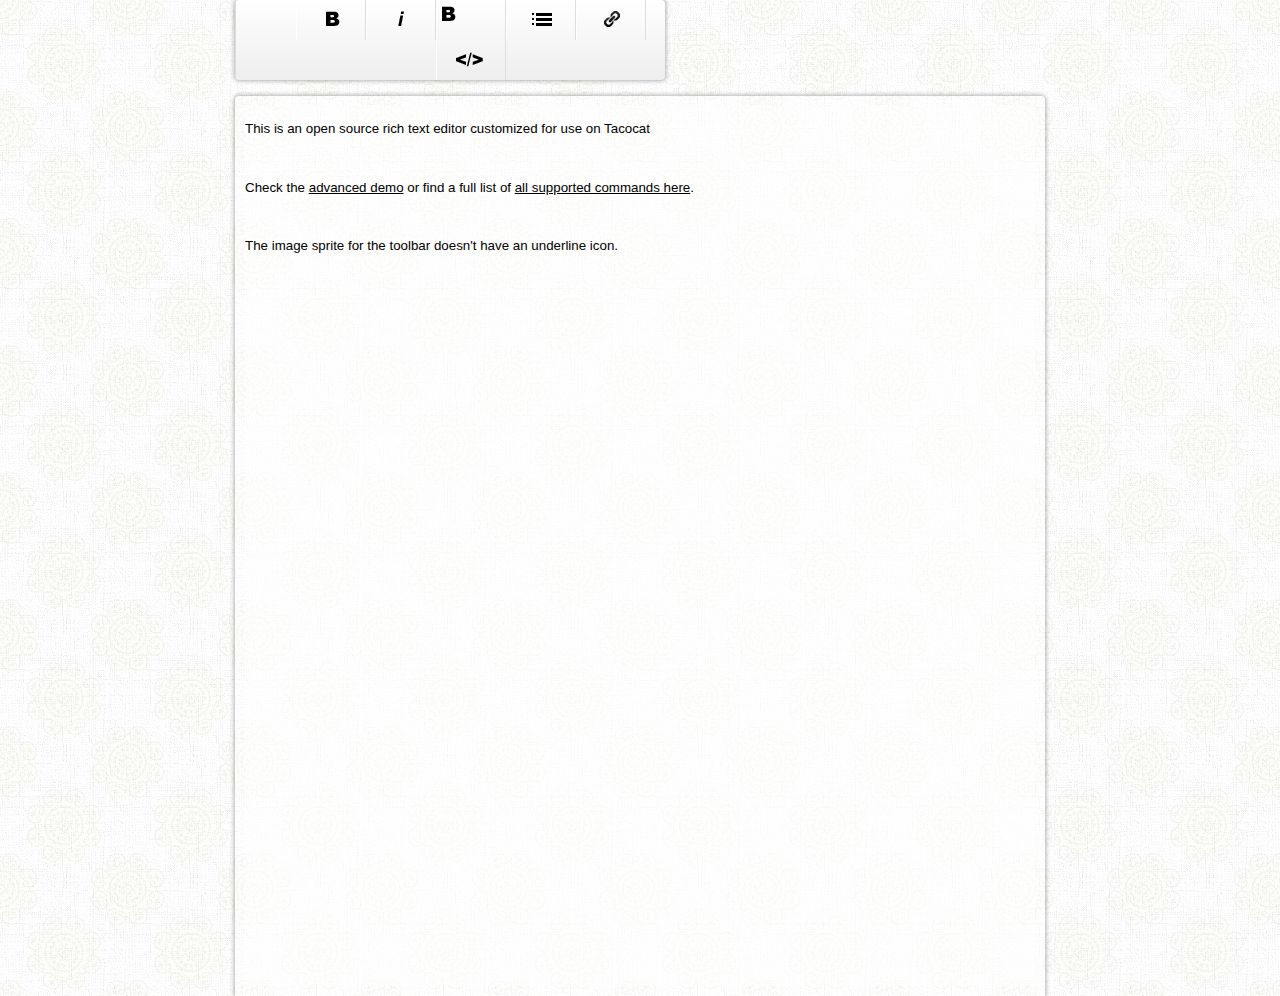
<file: tests/rich-text-editor/index.html>
<html>
<head>
	<link rel="stylesheet" href="http://yui.yahooapis.com/2.9.0/build/reset/reset-min.css">
	<link rel="stylesheet" href="wysihtml5/website/css/stylesheet.css">
	
	<!-- wysihtml5 parser rules -->
	<script src="wysihtml5/parser_rules/advanced.js"></script>
	<!-- Library -->
	<script src="wysihtml5/dist/wysihtml5-0.3.0.min.js"></script>
</head>
<body>

 	<div id="wysihtml5-toolbar">
      <header>
        <ul class="commands">
          <li data-wysihtml5-command="bold" title="Make text bold (CTRL + B)" class="command"></li>
          <li data-wysihtml5-command="italic" title="Make text italic (CTRL + I)" class="command"></li>
          <li data-wysihtml5-command="underline" title="Make text underline (CTRL + U)" class="command"></li>
          <li data-wysihtml5-command="insertUnorderedList" title="Insert an unordered list" class="command"></li>
          <li data-wysihtml5-command="createLink" title="Insert a link" class="command"></li>
          <li data-wysihtml5-action="change_view" title="Show HTML" class="action"></li>
        </ul>
      </header>
      <div data-wysihtml5-dialog="createLink" style="display: none;">
        <label>
          Link:
          <input data-wysihtml5-dialog-field="href" value="http://">
        </label>
        <a data-wysihtml5-dialog-action="save">OK</a>&nbsp;<a data-wysihtml5-dialog-action="cancel">Cancel</a>
      </div>

      <div data-wysihtml5-dialog="insertImage" style="display: none;">
        <label>
          Image:
          <input data-wysihtml5-dialog-field="src" value="http://">
        </label>
        <a data-wysihtml5-dialog-action="save">OK</a>&nbsp;<a data-wysihtml5-dialog-action="cancel">Cancel</a>
      </div>
    </div>
	
	<section>
      <textarea id="wysihtml5-textarea" spellcheck="false" wrap="off" autofocus placeholder="Enter something ...">
      	<p>
      		This is an open source rich text editor customized for use on Tacocat
      	</p>
      	<p>Check the <a href="https://github.com/xing/wysihtml5/blob/master/examples/advanced.html">advanced demo</a> or find a full list of <a href="https://github.com/xing/wysihtml5/wiki/Supported-Commands">all supported commands here</a>.</p>
     		<p>
     			The image sprite for the toolbar doesn't have an underline icon.
     		</p>
      </textarea>
   </section>
	
	<script>
		var editor = new wysihtml5.Editor(
			"wysihtml5-textarea", // id of textarea element
			{ 
			  toolbar:      "wysihtml5-toolbar", // id of toolbar element
			  stylesheets: ["http://yui.yahooapis.com/2.9.0/build/reset/reset-min.css", "wysihtml5/website/css/editor.css"],
			  parserRules:  wysihtml5ParserRules // defined in parser rules set 
			}
		);
	</script>
</body>
</html>
</file>
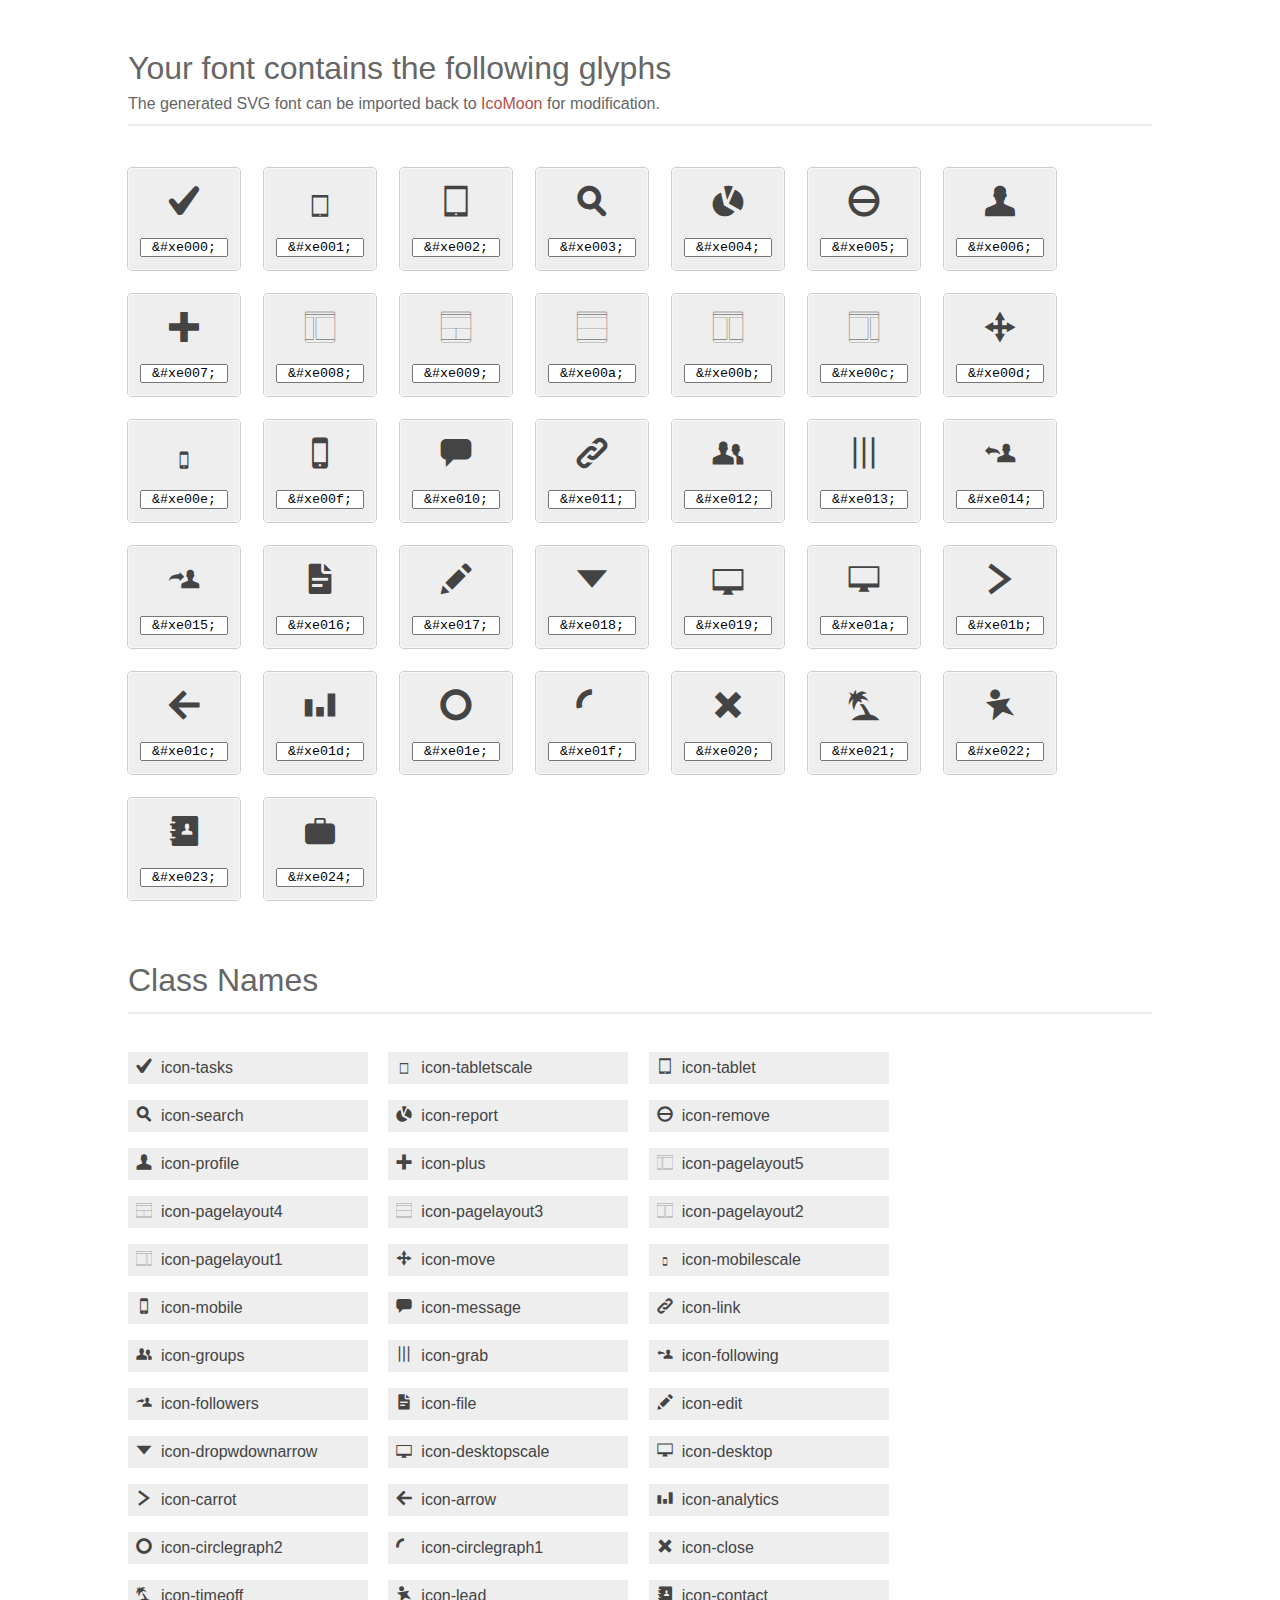
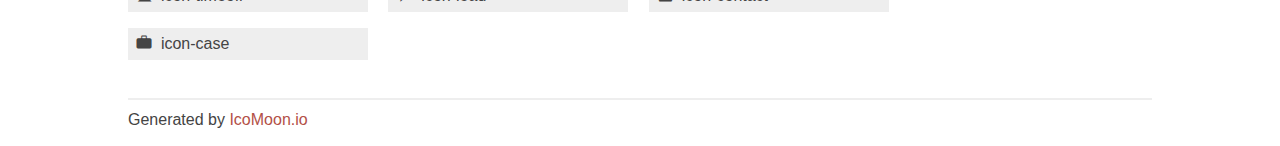
<file: assets/fonts/icons/index.html>
<!doctype html>
<html>
<head>
<title>Your Font/Glyphs</title>
<link rel="stylesheet" href="style.css" />
<!--[if lte IE 7]><script src="lte-ie7.js"></script><![endif]-->
<style>
	section, header, footer {display: block;}
	body {
		font-family: sans-serif;
		color: #444;
		line-height: 1.5;
		font-size: 1em;
	}
	* {
		-moz-box-sizing: border-box;
		-webkit-box-sizing: border-box;
		box-sizing: border-box;
		margin: 0;
		padding: 0;
	}
	.glyph {
		font-size: 16px;
		float: left;
		text-align: center;
		background: #eee;
		padding: .75em;
		margin: .75em 1.5em .75em 0;
		width: 7em;
		border-radius: .25em;
		box-shadow: inset 0 0 0 1px #f8f8f8, 0 0 0 1px #CCC;
	}
	.glyph input {
		width: 100%;
		text-align: center;
		font-family: consolas, monospace;
	}
	.glyph input, .mtm {
		margin-top: .75em;
	}
	.w-main {
		width: 80%;
	}
	.centered {
		margin-left: auto;
		margin-right: auto;
	}
	.fs1 {
		font-size: 2em;
	}
	header {
		margin: 2em 0;
		padding-bottom: .5em;
		color: #666;
		box-shadow: 0 2px #eee;
	}
	header h1 {
		font-size: 2em;
		font-weight: normal;
	}
	.clearfix:before, .clearfix:after { content: ""; display: table; }
	.clearfix:after, .clear { clear: both; }
	footer {
		margin-top: 2em;
		padding: .5em 0;
		box-shadow: 0 -2px #eee;
	}
	a, a:visited {
		color: #B35047;
		text-decoration: none;
	}
	a:hover, a:focus {color: #000;}
	.box1 {
		font-size: 16px;
		display: inline-block;
		width: 15em;
		padding: .25em .5em;
		background: #eee;
		margin: .5em 1em .5em 0;
	}
</style>
</head>
<body>
	<div class="w-main centered">
	<section class="mtm clearfix" id="glyphs">
	<header>
		<h1>Your font contains the following glyphs</h1>
		<p>The generated SVG font can be imported back to <a href="http://icomoon.io/app">IcoMoon</a> for modification.</p>
	</header>
	<div class="glyph">
		<div class="fs1" aria-hidden="true" data-icon="&#xe000;"></div>
		<input type="text" readonly="readonly" value="&amp;#xe000;" />
	</div>
	<div class="glyph">
		<div class="fs1" aria-hidden="true" data-icon="&#xe001;"></div>
		<input type="text" readonly="readonly" value="&amp;#xe001;" />
	</div>
	<div class="glyph">
		<div class="fs1" aria-hidden="true" data-icon="&#xe002;"></div>
		<input type="text" readonly="readonly" value="&amp;#xe002;" />
	</div>
	<div class="glyph">
		<div class="fs1" aria-hidden="true" data-icon="&#xe003;"></div>
		<input type="text" readonly="readonly" value="&amp;#xe003;" />
	</div>
	<div class="glyph">
		<div class="fs1" aria-hidden="true" data-icon="&#xe004;"></div>
		<input type="text" readonly="readonly" value="&amp;#xe004;" />
	</div>
	<div class="glyph">
		<div class="fs1" aria-hidden="true" data-icon="&#xe005;"></div>
		<input type="text" readonly="readonly" value="&amp;#xe005;" />
	</div>
	<div class="glyph">
		<div class="fs1" aria-hidden="true" data-icon="&#xe006;"></div>
		<input type="text" readonly="readonly" value="&amp;#xe006;" />
	</div>
	<div class="glyph">
		<div class="fs1" aria-hidden="true" data-icon="&#xe007;"></div>
		<input type="text" readonly="readonly" value="&amp;#xe007;" />
	</div>
	<div class="glyph">
		<div class="fs1" aria-hidden="true" data-icon="&#xe008;"></div>
		<input type="text" readonly="readonly" value="&amp;#xe008;" />
	</div>
	<div class="glyph">
		<div class="fs1" aria-hidden="true" data-icon="&#xe009;"></div>
		<input type="text" readonly="readonly" value="&amp;#xe009;" />
	</div>
	<div class="glyph">
		<div class="fs1" aria-hidden="true" data-icon="&#xe00a;"></div>
		<input type="text" readonly="readonly" value="&amp;#xe00a;" />
	</div>
	<div class="glyph">
		<div class="fs1" aria-hidden="true" data-icon="&#xe00b;"></div>
		<input type="text" readonly="readonly" value="&amp;#xe00b;" />
	</div>
	<div class="glyph">
		<div class="fs1" aria-hidden="true" data-icon="&#xe00c;"></div>
		<input type="text" readonly="readonly" value="&amp;#xe00c;" />
	</div>
	<div class="glyph">
		<div class="fs1" aria-hidden="true" data-icon="&#xe00d;"></div>
		<input type="text" readonly="readonly" value="&amp;#xe00d;" />
	</div>
	<div class="glyph">
		<div class="fs1" aria-hidden="true" data-icon="&#xe00e;"></div>
		<input type="text" readonly="readonly" value="&amp;#xe00e;" />
	</div>
	<div class="glyph">
		<div class="fs1" aria-hidden="true" data-icon="&#xe00f;"></div>
		<input type="text" readonly="readonly" value="&amp;#xe00f;" />
	</div>
	<div class="glyph">
		<div class="fs1" aria-hidden="true" data-icon="&#xe010;"></div>
		<input type="text" readonly="readonly" value="&amp;#xe010;" />
	</div>
	<div class="glyph">
		<div class="fs1" aria-hidden="true" data-icon="&#xe011;"></div>
		<input type="text" readonly="readonly" value="&amp;#xe011;" />
	</div>
	<div class="glyph">
		<div class="fs1" aria-hidden="true" data-icon="&#xe012;"></div>
		<input type="text" readonly="readonly" value="&amp;#xe012;" />
	</div>
	<div class="glyph">
		<div class="fs1" aria-hidden="true" data-icon="&#xe013;"></div>
		<input type="text" readonly="readonly" value="&amp;#xe013;" />
	</div>
	<div class="glyph">
		<div class="fs1" aria-hidden="true" data-icon="&#xe014;"></div>
		<input type="text" readonly="readonly" value="&amp;#xe014;" />
	</div>
	<div class="glyph">
		<div class="fs1" aria-hidden="true" data-icon="&#xe015;"></div>
		<input type="text" readonly="readonly" value="&amp;#xe015;" />
	</div>
	<div class="glyph">
		<div class="fs1" aria-hidden="true" data-icon="&#xe016;"></div>
		<input type="text" readonly="readonly" value="&amp;#xe016;" />
	</div>
	<div class="glyph">
		<div class="fs1" aria-hidden="true" data-icon="&#xe017;"></div>
		<input type="text" readonly="readonly" value="&amp;#xe017;" />
	</div>
	<div class="glyph">
		<div class="fs1" aria-hidden="true" data-icon="&#xe018;"></div>
		<input type="text" readonly="readonly" value="&amp;#xe018;" />
	</div>
	<div class="glyph">
		<div class="fs1" aria-hidden="true" data-icon="&#xe019;"></div>
		<input type="text" readonly="readonly" value="&amp;#xe019;" />
	</div>
	<div class="glyph">
		<div class="fs1" aria-hidden="true" data-icon="&#xe01a;"></div>
		<input type="text" readonly="readonly" value="&amp;#xe01a;" />
	</div>
	<div class="glyph">
		<div class="fs1" aria-hidden="true" data-icon="&#xe01b;"></div>
		<input type="text" readonly="readonly" value="&amp;#xe01b;" />
	</div>
	<div class="glyph">
		<div class="fs1" aria-hidden="true" data-icon="&#xe01c;"></div>
		<input type="text" readonly="readonly" value="&amp;#xe01c;" />
	</div>
	<div class="glyph">
		<div class="fs1" aria-hidden="true" data-icon="&#xe01d;"></div>
		<input type="text" readonly="readonly" value="&amp;#xe01d;" />
	</div>
	<div class="glyph">
		<div class="fs1" aria-hidden="true" data-icon="&#xe01e;"></div>
		<input type="text" readonly="readonly" value="&amp;#xe01e;" />
	</div>
	<div class="glyph">
		<div class="fs1" aria-hidden="true" data-icon="&#xe01f;"></div>
		<input type="text" readonly="readonly" value="&amp;#xe01f;" />
	</div>
	<div class="glyph">
		<div class="fs1" aria-hidden="true" data-icon="&#xe020;"></div>
		<input type="text" readonly="readonly" value="&amp;#xe020;" />
	</div>
	<div class="glyph">
		<div class="fs1" aria-hidden="true" data-icon="&#xe021;"></div>
		<input type="text" readonly="readonly" value="&amp;#xe021;" />
	</div>
	<div class="glyph">
		<div class="fs1" aria-hidden="true" data-icon="&#xe022;"></div>
		<input type="text" readonly="readonly" value="&amp;#xe022;" />
	</div>
	<div class="glyph">
		<div class="fs1" aria-hidden="true" data-icon="&#xe023;"></div>
		<input type="text" readonly="readonly" value="&amp;#xe023;" />
	</div>
	<div class="glyph">
		<div class="fs1" aria-hidden="true" data-icon="&#xe024;"></div>
		<input type="text" readonly="readonly" value="&amp;#xe024;" />
	</div>
	</section>
	<div class="clear"></div>
	<section class="mtm clearfix" id="glyphs">
	<header>
		<h1>Class Names</h1>
	</header>
	<span class="box1">
		<span aria-hidden="true" class="icon-tasks"></span>
		&nbsp;icon-tasks
	</span>
	<span class="box1">
		<span aria-hidden="true" class="icon-tabletscale"></span>
		&nbsp;icon-tabletscale
	</span>
	<span class="box1">
		<span aria-hidden="true" class="icon-tablet"></span>
		&nbsp;icon-tablet
	</span>
	<span class="box1">
		<span aria-hidden="true" class="icon-search"></span>
		&nbsp;icon-search
	</span>
	<span class="box1">
		<span aria-hidden="true" class="icon-report"></span>
		&nbsp;icon-report
	</span>
	<span class="box1">
		<span aria-hidden="true" class="icon-remove"></span>
		&nbsp;icon-remove
	</span>
	<span class="box1">
		<span aria-hidden="true" class="icon-profile"></span>
		&nbsp;icon-profile
	</span>
	<span class="box1">
		<span aria-hidden="true" class="icon-plus"></span>
		&nbsp;icon-plus
	</span>
	<span class="box1">
		<span aria-hidden="true" class="icon-pagelayout5"></span>
		&nbsp;icon-pagelayout5
	</span>
	<span class="box1">
		<span aria-hidden="true" class="icon-pagelayout4"></span>
		&nbsp;icon-pagelayout4
	</span>
	<span class="box1">
		<span aria-hidden="true" class="icon-pagelayout3"></span>
		&nbsp;icon-pagelayout3
	</span>
	<span class="box1">
		<span aria-hidden="true" class="icon-pagelayout2"></span>
		&nbsp;icon-pagelayout2
	</span>
	<span class="box1">
		<span aria-hidden="true" class="icon-pagelayout1"></span>
		&nbsp;icon-pagelayout1
	</span>
	<span class="box1">
		<span aria-hidden="true" class="icon-move"></span>
		&nbsp;icon-move
	</span>
	<span class="box1">
		<span aria-hidden="true" class="icon-mobilescale"></span>
		&nbsp;icon-mobilescale
	</span>
	<span class="box1">
		<span aria-hidden="true" class="icon-mobile"></span>
		&nbsp;icon-mobile
	</span>
	<span class="box1">
		<span aria-hidden="true" class="icon-message"></span>
		&nbsp;icon-message
	</span>
	<span class="box1">
		<span aria-hidden="true" class="icon-link"></span>
		&nbsp;icon-link
	</span>
	<span class="box1">
		<span aria-hidden="true" class="icon-groups"></span>
		&nbsp;icon-groups
	</span>
	<span class="box1">
		<span aria-hidden="true" class="icon-grab"></span>
		&nbsp;icon-grab
	</span>
	<span class="box1">
		<span aria-hidden="true" class="icon-following"></span>
		&nbsp;icon-following
	</span>
	<span class="box1">
		<span aria-hidden="true" class="icon-followers"></span>
		&nbsp;icon-followers
	</span>
	<span class="box1">
		<span aria-hidden="true" class="icon-file"></span>
		&nbsp;icon-file
	</span>
	<span class="box1">
		<span aria-hidden="true" class="icon-edit"></span>
		&nbsp;icon-edit
	</span>
	<span class="box1">
		<span aria-hidden="true" class="icon-dropwdownarrow"></span>
		&nbsp;icon-dropwdownarrow
	</span>
	<span class="box1">
		<span aria-hidden="true" class="icon-desktopscale"></span>
		&nbsp;icon-desktopscale
	</span>
	<span class="box1">
		<span aria-hidden="true" class="icon-desktop"></span>
		&nbsp;icon-desktop
	</span>
	<span class="box1">
		<span aria-hidden="true" class="icon-carrot"></span>
		&nbsp;icon-carrot
	</span>
	<span class="box1">
		<span aria-hidden="true" class="icon-arrow"></span>
		&nbsp;icon-arrow
	</span>
	<span class="box1">
		<span aria-hidden="true" class="icon-analytics"></span>
		&nbsp;icon-analytics
	</span>
	<span class="box1">
		<span aria-hidden="true" class="icon-circlegraph2"></span>
		&nbsp;icon-circlegraph2
	</span>
	<span class="box1">
		<span aria-hidden="true" class="icon-circlegraph1"></span>
		&nbsp;icon-circlegraph1
	</span>
	<span class="box1">
		<span aria-hidden="true" class="icon-close"></span>
		&nbsp;icon-close
	</span>
	<span class="box1">
		<span aria-hidden="true" class="icon-timeoff"></span>
		&nbsp;icon-timeoff
	</span>
	<span class="box1">
		<span aria-hidden="true" class="icon-lead"></span>
		&nbsp;icon-lead
	</span>
	<span class="box1">
		<span aria-hidden="true" class="icon-contact"></span>
		&nbsp;icon-contact
	</span>
	<span class="box1">
		<span aria-hidden="true" class="icon-case"></span>
		&nbsp;icon-case
	</span>
	</section>
	<footer>
		<p>Generated by <a href="http://icomoon.io">IcoMoon.io</a></p>
	</footer>
	</div>
	<script>
	document.getElementById("glyphs").addEventListener("click", function(e) {
		var target = e.target;
		if (target.tagName === "INPUT") {
			target.select();
		}
	});
	</script>
</body>
</html>
</file>
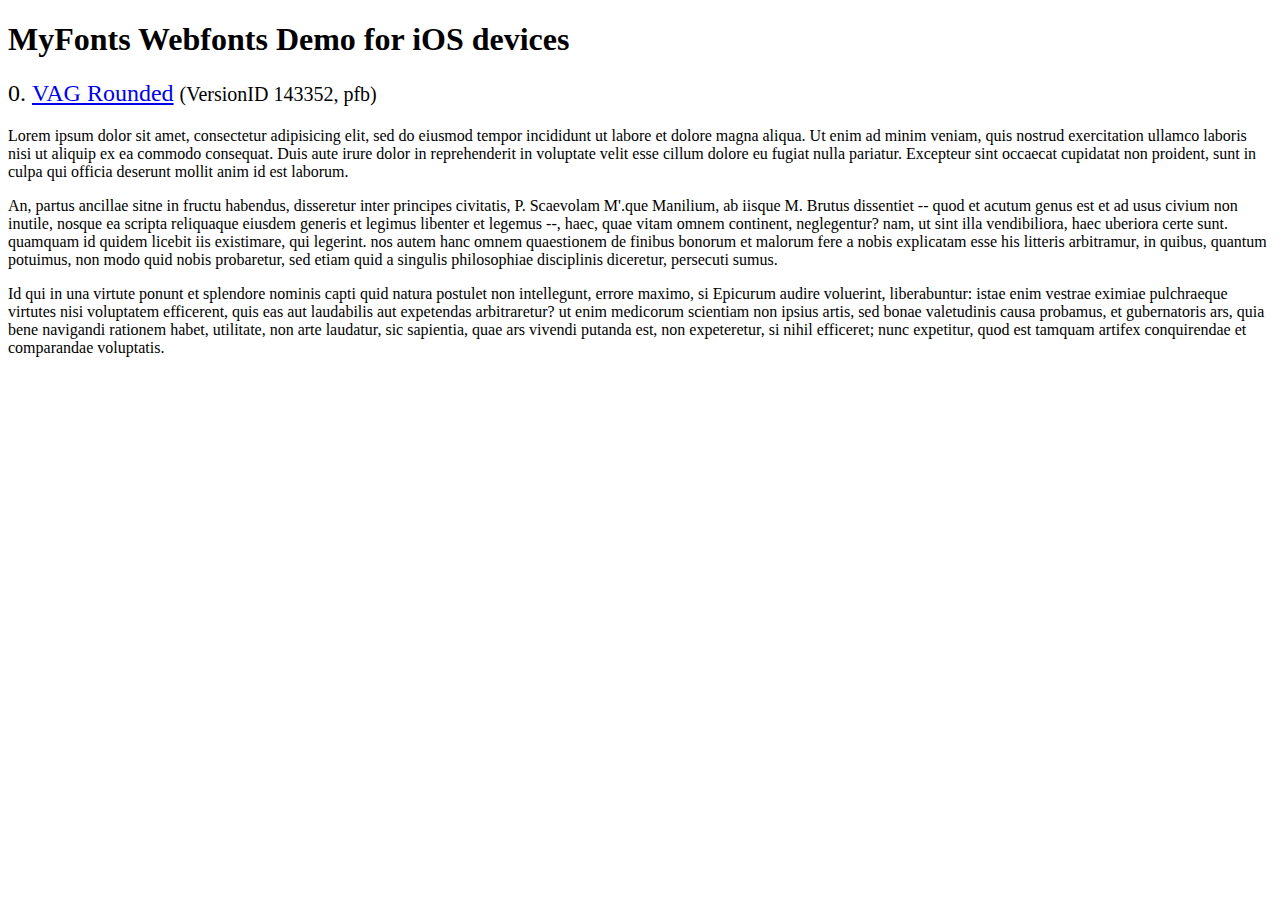
<file: assets/fonts/vag/svg_test.html>
<!DOCTYPE html>
<html>
<head>
<title>MyFonts Webfonts Demo for iOS devices</title>
<meta http-equiv="content-type" content="text/html; charset=utf-8" />

<style type="text/css" media="all">

	h2 {
		 font-weight:normal;
	}

		
	@font-face {
		font-family:"VAGRoundedBT-Regular";
		src:url("ECAC0_0.svg#VAGRoundedBT-Regular") format("svg");
	}
	
	.webfont_0 {
		font-family: VAGRoundedBT-Regular;
	}
		
</style>

</head>

<body>

<h1>MyFonts Webfonts Demo for iOS devices</h1>


<h2>0. <span class='webfont_0'><a href='http://new.myfonts.com/search/style::296/'>VAG Rounded</a></span>
<small>(VersionID 143352, pfb)</small>
</h2>

<p class='webfont_0'>Lorem ipsum dolor sit amet, consectetur adipisicing elit, sed do eiusmod tempor incididunt ut labore et dolore magna aliqua. Ut enim ad minim veniam, quis nostrud exercitation ullamco laboris nisi ut aliquip ex ea commodo consequat. Duis aute irure dolor in reprehenderit in voluptate velit esse cillum dolore eu fugiat nulla pariatur. Excepteur sint occaecat cupidatat non proident, sunt in culpa qui officia deserunt mollit anim id est laborum.</p>

<p class='webfont_0'>An, partus ancillae sitne in fructu habendus, disseretur inter principes civitatis, P. Scaevolam M'.que Manilium, ab iisque M. Brutus dissentiet -- quod et acutum genus est et ad usus civium non inutile, nosque ea scripta reliquaque eiusdem generis et legimus libenter et legemus --, haec, quae vitam omnem continent, neglegentur? nam, ut sint illa vendibiliora, haec uberiora certe sunt. quamquam id quidem licebit iis existimare, qui legerint. nos autem hanc omnem quaestionem de finibus bonorum et malorum fere a nobis explicatam esse his litteris arbitramur, in quibus, quantum potuimus, non modo quid nobis probaretur, sed etiam quid a singulis philosophiae disciplinis diceretur, persecuti sumus.</p>

<p class='webfont_0'>Id qui in una virtute ponunt et splendore nominis capti quid natura postulet non intellegunt, errore maximo, si Epicurum audire voluerint, liberabuntur: istae enim vestrae eximiae pulchraeque virtutes nisi voluptatem efficerent, quis eas aut laudabilis aut expetendas arbitraretur? ut enim medicorum scientiam non ipsius artis, sed bonae valetudinis causa probamus, et gubernatoris ars, quia bene navigandi rationem habet, utilitate, non arte laudatur, sic sapientia, quae ars vivendi putanda est, non expeteretur, si nihil efficeret; nunc expetitur, quod est tamquam artifex conquirendae et comparandae voluptatis.</p>




</body>
</html>
</file>
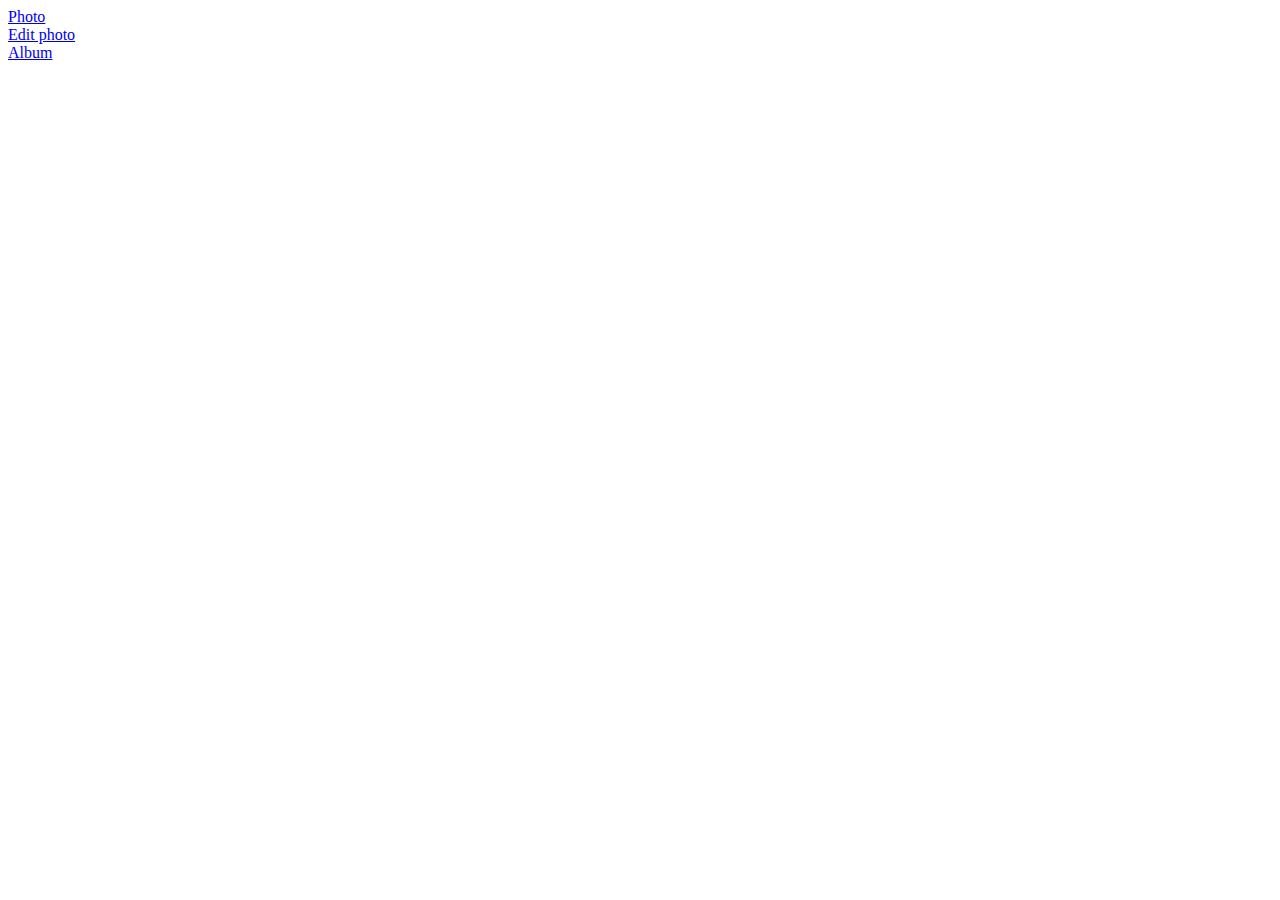
<file: tests/backbone/history/router.html>
<!DOCTYPE html>
<html>
	<head>
		<meta http-equiv="content-type" content="text/html; charset=UTF-8">
		<title>Backbone Example</title>
	</head>
	<body>
		<a href="#photo/2008/01_31/snoopy">Photo</a><br>
		<a href="#photo/10/edit">Edit photo</a><br>
		<a href="#album/2008">Album</a><br>
		
		<script src="http://code.aaronhardy.com/backbone-router-single-param/js/libs/jquery.js"></script>
		<script src="http://code.aaronhardy.com/backbone-router-single-param/js/libs/underscore.js"></script>
		<script src="http://code.aaronhardy.com/backbone-router-single-param/js/libs/backbone.js"></script>
		<script type="text/javascript">
			$(function() {
				var AppRouter = Backbone.Router.extend({
					routes: {
						"photo/:id/edit": "editPhoto",
						"photo/*path": "showPhoto",
						"album/*path": "showAlbum"
					},
 
					editPhoto: function(id) {
						alert('Edit photo ' + id + '.');
					},
 
					showPhoto: function(path) {
						alert('Show photo ' + path + '.');
					},
 
					showAlbum: function(path) {
						alert('Show album ' + path + '.');
					}

				});
 
				var appRouter = new AppRouter();
				Backbone.history.start();
			});
		</script>
	</body>
</html>
</file>
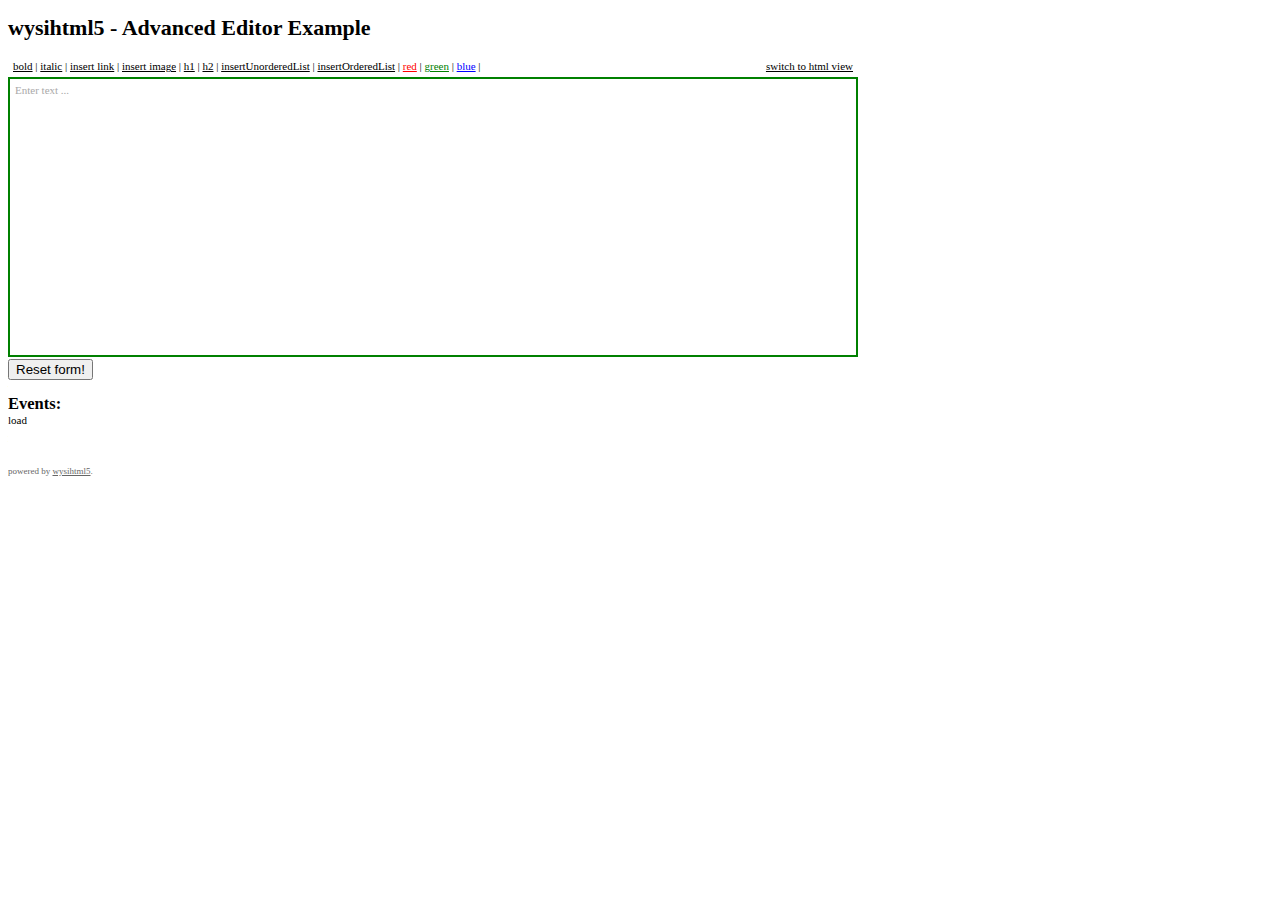
<file: tests/rich-text-editor/wysihtml5/examples/advanced.html>
<!DOCTYPE html>

<meta http-equiv="X-UA-Compatible" content="IE=Edge">
<meta charset="utf-8">

<title>wysihtml5 - Advanced Demo</title>

<style>
  body {
    font-family: Verdana;
    font-size: 11px;
  }
  
  h2 {
    margin-bottom: 0;
  }
  
  small {
    display: block;
    margin-top: 40px;
    font-size: 9px;
  }
  
  small,
  small a {
    color: #666;
  }
  
  a {
    color: #000;
    text-decoration: underline;
    cursor: pointer;
  }
  
  #toolbar [data-wysihtml5-action] {
    float: right;
  }
  
  #toolbar,
  textarea {
    width: 850px;
    padding: 5px;
    -webkit-box-sizing: border-box;
    -ms-box-sizing: border-box;
    -moz-box-sizing: border-box;
    box-sizing: border-box;
  }
  
  textarea {
    height: 280px;
    border: 2px solid green;
    font-family: Verdana;
    font-size: 11px;
  }
  
  textarea:focus {
    color: black;
    border: 2px solid black;
  }
  
  .wysihtml5-command-active {
    font-weight: bold;
  }
  
  [data-wysihtml5-dialog] {
    margin: 5px 0 0;
    padding: 5px;
    border: 1px solid #666;
  }
  
  a[data-wysihtml5-command-value="red"] {
    color: red;
  }
  
  a[data-wysihtml5-command-value="green"] {
    color: green;
  }
  
  a[data-wysihtml5-command-value="blue"] {
    color: blue;
  }
</style>

<h1>wysihtml5 - Advanced Editor Example</h1>

<form>
  <div id="toolbar" style="display: none;">
    <a data-wysihtml5-command="bold" title="CTRL+B">bold</a> |
    <a data-wysihtml5-command="italic" title="CTRL+I">italic</a> |
    <a data-wysihtml5-command="createLink">insert link</a> |
    <a data-wysihtml5-command="insertImage">insert image</a> |
    <a data-wysihtml5-command="formatBlock" data-wysihtml5-command-value="h1">h1</a> |
    <a data-wysihtml5-command="formatBlock" data-wysihtml5-command-value="h2">h2</a> |
    <a data-wysihtml5-command="insertUnorderedList">insertUnorderedList</a> |
    <a data-wysihtml5-command="insertOrderedList">insertOrderedList</a> |
    <a data-wysihtml5-command="foreColor" data-wysihtml5-command-value="red">red</a> |
    <a data-wysihtml5-command="foreColor" data-wysihtml5-command-value="green">green</a> |
    <a data-wysihtml5-command="foreColor" data-wysihtml5-command-value="blue">blue</a> |
    <a data-wysihtml5-command="insertSpeech">speech</a>
    <a data-wysihtml5-action="change_view">switch to html view</a>
    
    <div data-wysihtml5-dialog="createLink" style="display: none;">
      <label>
        Link:
        <input data-wysihtml5-dialog-field="href" value="http://">
      </label>
      <a data-wysihtml5-dialog-action="save">OK</a>&nbsp;<a data-wysihtml5-dialog-action="cancel">Cancel</a>
    </div>
    
    <div data-wysihtml5-dialog="insertImage" style="display: none;">
      <label>
        Image:
        <input data-wysihtml5-dialog-field="src" value="http://">
      </label>
      <label>
        Align:
        <select data-wysihtml5-dialog-field="className">
          <option value="">default</option>
          <option value="wysiwyg-float-left">left</option>
          <option value="wysiwyg-float-right">right</option>
        </select>
      </label>
      <a data-wysihtml5-dialog-action="save">OK</a>&nbsp;<a data-wysihtml5-dialog-action="cancel">Cancel</a>
    </div>
    
  </div>
  <textarea id="textarea" placeholder="Enter text ..."></textarea>
  <br><input type="reset" value="Reset form!">
</form>

<h2>Events:</h2>
<div id="log"></div>

<small>powered by <a href="https://github.com/xing/wysihtml5" target="_blank">wysihtml5</a>.</small>

<script src="../parser_rules/advanced.js"></script>
<script src="../dist/wysihtml5-0.3.0.js"></script>
<script>
  var editor = new wysihtml5.Editor("textarea", {
    toolbar:      "toolbar",
    stylesheets:  "css/stylesheet.css",
    parserRules:  wysihtml5ParserRules
  });
  
  var log = document.getElementById("log");
  
  editor
    .on("load", function() {
      log.innerHTML += "<div>load</div>";
    })
    .on("focus", function() {
      log.innerHTML += "<div>focus</div>";
    })
    .on("blur", function() {
      log.innerHTML += "<div>blur</div>";
    })
    .on("change", function() {
      log.innerHTML += "<div>change</div>";
    })
    .on("paste", function() {
      log.innerHTML += "<div>paste</div>";
    })
    .on("newword:composer", function() {
      log.innerHTML += "<div>newword:composer</div>";
    })
    .on("undo:composer", function() {
      log.innerHTML += "<div>undo:composer</div>";
    })
    .on("redo:composer", function() {
      log.innerHTML += "<div>redo:composer</div>";
    });
</script>
</file>
<file: tests/rich-text-editor/wysihtml5/website/css/stylesheet.css>
html {
  overflow: hidden;
}

html {
  background: url(../img/bg_pattern_r1.png);
  height: 100%;
}

body {
  width: 810px;
  min-height: 100%;
  margin: 0 auto;
  font-family: Helvetica, Arial, Verdana;
}

strong {
  font-weight: bold;
}

.get-started {
  margin: 20px 0;
  color: #666;
  font-size: 11px;
  text-align: center;
}

.get-started a {
  color: #666;
}

#wysihtml5-editor-toolbar {
  position: relative;
}

header {
  display: block;
  border-radius: 4px;
  width: 430px;
  background: #eee;
  position: relative;
  z-index: 1;
  text-align: center;
  background-image: linear-gradient(bottom, rgb(238,238,238) 0%, rgb(255,255,255) 100%);
  background-image: -o-linear-gradient(bottom, rgb(238,238,238) 0%, rgb(255,255,255) 100%);
  background-image: -moz-linear-gradient(bottom, rgb(238,238,238) 0%, rgb(255,255,255) 100%);
  background-image: -webkit-linear-gradient(bottom, rgb(238,238,238) 0%, rgb(255,255,255) 100%);
  background-image: -ms-linear-gradient(bottom, rgb(238,238,238) 0%, rgb(255,255,255) 100%);
  box-shadow: 0 0 4px 1px rgba(0, 0, 0, 0.3);
  font-size: 0;
  text-align: center;
}

.commands {
  border-left: 1px solid #ddd;
  display: inline-block;
}

[data-wysihtml5-command],
[data-wysihtml5-action],
.fore-color {
  position: relative;
  border-right: 1px solid #ddd;
  border-left: 1px solid #fff;
  list-style: none;
  font-size: 12px;
  display: inline-block;
  cursor: pointer;
  height: 40px;
  width: 68px;
}

[data-wysihtml5-command]::after,
[data-wysihtml5-action]::after,
.fore-color::after {
  content: "";
  background-image: url(../img/spr_toolbar_icons_r1.png);
  background-repeat: no-repeat;
  position: absolute;
  left: 0;
  right: 0;
  top: 0;
  bottom: 0;
}

[data-wysihtml5-command]:hover,
[data-wysihtml5-action]:hover,
.fore-color:hover {
  background-image: linear-gradient(bottom, rgb(229,240,226) 0%, rgb(255,255,255) 100%);
  background-image: -o-linear-gradient(bottom, rgb(229,240,226) 0%, rgb(255,255,255) 100%);
  background-image: -moz-linear-gradient(bottom, rgb(229,240,226) 0%, rgb(255,255,255) 100%);
  background-image: -webkit-linear-gradient(bottom, rgb(229,240,226) 0%, rgb(255,255,255) 100%);
  background-image: -ms-linear-gradient(bottom, rgb(229,240,226) 0%, rgb(255,255,255) 100%);
}

[data-wysihtml5-command="bold"]::after {
  background-position: 24px center;
}

[data-wysihtml5-command="italic"]::after {
  background-position: -48px center;
}

[data-wysihtml5-command="insertUnorderedList"]::after {
  background-position: -115px center;
}

[data-wysihtml5-command="insertOrderedList"]::after {
  background-position: -197px center;
}

[data-wysihtml5-command="formatBlock"][data-wysihtml5-command-value="h1"]::after {
  background-position: -344px center;
}

[data-wysihtml5-command="formatBlock"][data-wysihtml5-command-value="h2"]::after {
  background-position: -428px center;
}

[data-wysihtml5-command="createLink"]::after {
  background-position: -271px center;
}

[data-wysihtml5-command="insertImage"]::after {
  background-position: -513px center;
}

.fore-color::after {
  background-position: -741px center;
}

[data-wysihtml5-command="insertSpeech"]::after {
  background-position: -596px center;
}

[data-wysihtml5-action="change_view"]::after {
  background-position: -670px center;
}

.fore-color ul {
  display: none;
  position: absolute;
  z-index: 2;
  top: 40px;
  right: -1px;
  left: -2px;
  border: 1px solid #ccc;
  border-top: 0;
  background: #fff;
  overflow: hidden;
}

.fore-color li {
  display: block;
  margin: 3px;
  width: auto;
  border: 0;
  height: 15px;
}

.fore-color li::after {
  display: none;
}

.fore-color:hover ul {
  display: block;
}

.fore-color [data-wysihtml5-command-value="silver"] {
  background: silver !important;
}


.fore-color [data-wysihtml5-command-value="gray"] {
  background: gray !important;
}

.fore-color [data-wysihtml5-command-value="maroon"] {
  background: maroon !important;
}

.fore-color [data-wysihtml5-command-value="red"] {
  background: red !important;
}

.fore-color [data-wysihtml5-command-value="purple"] {
  background: purple !important;
}

.fore-color [data-wysihtml5-command-value="green"] {
  background: green !important;
}

.fore-color [data-wysihtml5-command-value="olive"] {
  background: olive !important;
}

.fore-color [data-wysihtml5-command-value="navy"] {
  background: navy !important;
}

.fore-color [data-wysihtml5-command-value="blue"] {
  background: blue !important;
}

.fore-color .wysihtml5-command-active {
  outline: 1px solid #666;
  outline-offset: 1px;
}

.wysihtml5-commands-disabled .fore-color ul {
  display: none;
}

.wysihtml5-action-active,
.wysihtml5-command-active {
  box-shadow: inset 0 1px 6px rgba(0, 0, 0, 0.2);
  background: #eee !important;
}

.wysihtml5-commands-disabled [data-wysihtml5-command],
.wysihtml5-commands-disabled .fore-color {
  opacity: 0.4;
  cursor: default;
  background-image: none !important;
}

[data-wysihtml5-dialog] {
  color: #333;
  font-size: 14px;
  text-align: left;
  border-radius: 4px;
  -ms-box-sizing: border-box;
  -webkit-box-sizing: border-box;
  -moz-box-sizing: border-box;
  box-sizing: border-box;
  border: 1px solid #ccc;
  padding: 5px 10px;
  background: #FFFBE0;
  position: absolute;
  width: 810px;
  text-align: center;
  top: 45px;
}

[data-wysihtml5-dialog] input {
  color: #333;
  border: 1px solid #ccc;
  padding: 3px;
  width: 300px;
}

[data-wysihtml5-dialog] input:focus {
  outline: 0;
  border: 1px solid #666;
}

[data-wysihtml5-dialog-action] {
  padding: 4px;
  color: #fff;
  cursor: pointer;
}

[data-wysihtml5-dialog-action="save"] {
  background: #007200;
}

[data-wysihtml5-dialog-action="cancel"] {
  background: #999;
}

section {
	margin-top: 1em;
}

textarea {
  font-family: "Courier New", Courier, monospace;
  width: 100%;
  background: transparent;
  height: 100%;
  border: 0;
  resize: none;
  white-space: pre;
  border-top-left-radius: 4px;
  border-top-right-radius: 4px;
  padding: 10px;
  word-wrap: normal;
  -ms-box-sizing: border-box;
  -webkit-box-sizing: border-box;
  -moz-box-sizing: border-box;
  box-sizing: border-box;
}

textarea:focus {
  box-shadow: 0 0 4px 1px rgba(0, 0, 0, 0.3);
  background: rgba(255, 255, 255, 0.4);
  outline: 0;
}

a.fork {
  position: absolute;
  top: 0;
  right: 0;
  border: 0;
}
</file>
<file: assets/fonts/icons/style.css>
@font-face {
	font-family: 'icomoon';
	src:url('icomoon.eot');
	src:url('icomoon.eot?#iefix') format('embedded-opentype'),
		url('icomoon.svg#icomoon') format('svg'),
		url('icomoon.woff') format('woff'),
		url('icomoon.ttf') format('truetype');
	font-weight: normal;
	font-style: normal;
}

/* Use the following CSS code if you want to use data attributes for inserting your icons */
[data-icon]:before {
	font-family: 'icomoon';
	content: attr(data-icon);
	speak: none;
	font-weight: normal;
	line-height: 1;
	-webkit-font-smoothing: antialiased;
}

/* Use the following CSS code if you want to have a class per icon */
/*
Instead of a list of all class selectors,
you can use the generic selector below, but it's slower:
[class*="icon-"]:before {
*/
.icon-tasks:before, .icon-tabletscale:before, .icon-tablet:before, .icon-search:before, .icon-report:before, .icon-remove:before, .icon-profile:before, .icon-plus:before, .icon-pagelayout5:before, .icon-pagelayout4:before, .icon-pagelayout3:before, .icon-pagelayout2:before, .icon-pagelayout1:before, .icon-move:before, .icon-mobilescale:before, .icon-mobile:before, .icon-message:before, .icon-link:before, .icon-groups:before, .icon-grab:before, .icon-following:before, .icon-followers:before, .icon-file:before, .icon-edit:before, .icon-dropwdownarrow:before, .icon-desktopscale:before, .icon-desktop:before, .icon-carrot:before, .icon-arrow:before, .icon-analytics:before, .icon-circlegraph2:before, .icon-circlegraph1:before, .icon-close:before, .icon-timeoff:before, .icon-lead:before, .icon-contact:before, .icon-case:before {
	font-family: 'icomoon';
	speak: none;
	font-style: normal;
	font-weight: normal;
	line-height: 1;
	-webkit-font-smoothing: antialiased;
}
.icon-tasks:before {
	content: "\e000";
}
.icon-tabletscale:before {
	content: "\e001";
}
.icon-tablet:before {
	content: "\e002";
}
.icon-search:before {
	content: "\e003";
}
.icon-report:before {
	content: "\e004";
}
.icon-remove:before {
	content: "\e005";
}
.icon-profile:before {
	content: "\e006";
}
.icon-plus:before {
	content: "\e007";
}
.icon-pagelayout5:before {
	content: "\e008";
}
.icon-pagelayout4:before {
	content: "\e009";
}
.icon-pagelayout3:before {
	content: "\e00a";
}
.icon-pagelayout2:before {
	content: "\e00b";
}
.icon-pagelayout1:before {
	content: "\e00c";
}
.icon-move:before {
	content: "\e00d";
}
.icon-mobilescale:before {
	content: "\e00e";
}
.icon-mobile:before {
	content: "\e00f";
}
.icon-message:before {
	content: "\e010";
}
.icon-link:before {
	content: "\e011";
}
.icon-groups:before {
	content: "\e012";
}
.icon-grab:before {
	content: "\e013";
}
.icon-following:before {
	content: "\e014";
}
.icon-followers:before {
	content: "\e015";
}
.icon-file:before {
	content: "\e016";
}
.icon-edit:before {
	content: "\e017";
}
.icon-dropwdownarrow:before {
	content: "\e018";
}
.icon-desktopscale:before {
	content: "\e019";
}
.icon-desktop:before {
	content: "\e01a";
}
.icon-carrot:before {
	content: "\e01b";
}
.icon-arrow:before {
	content: "\e01c";
}
.icon-analytics:before {
	content: "\e01d";
}
.icon-circlegraph2:before {
	content: "\e01e";
}
.icon-circlegraph1:before {
	content: "\e01f";
}
.icon-close:before {
	content: "\e020";
}
.icon-timeoff:before {
	content: "\e021";
}
.icon-lead:before {
	content: "\e022";
}
.icon-contact:before {
	content: "\e023";
}
.icon-case:before {
	content: "\e024";
}
</file>
